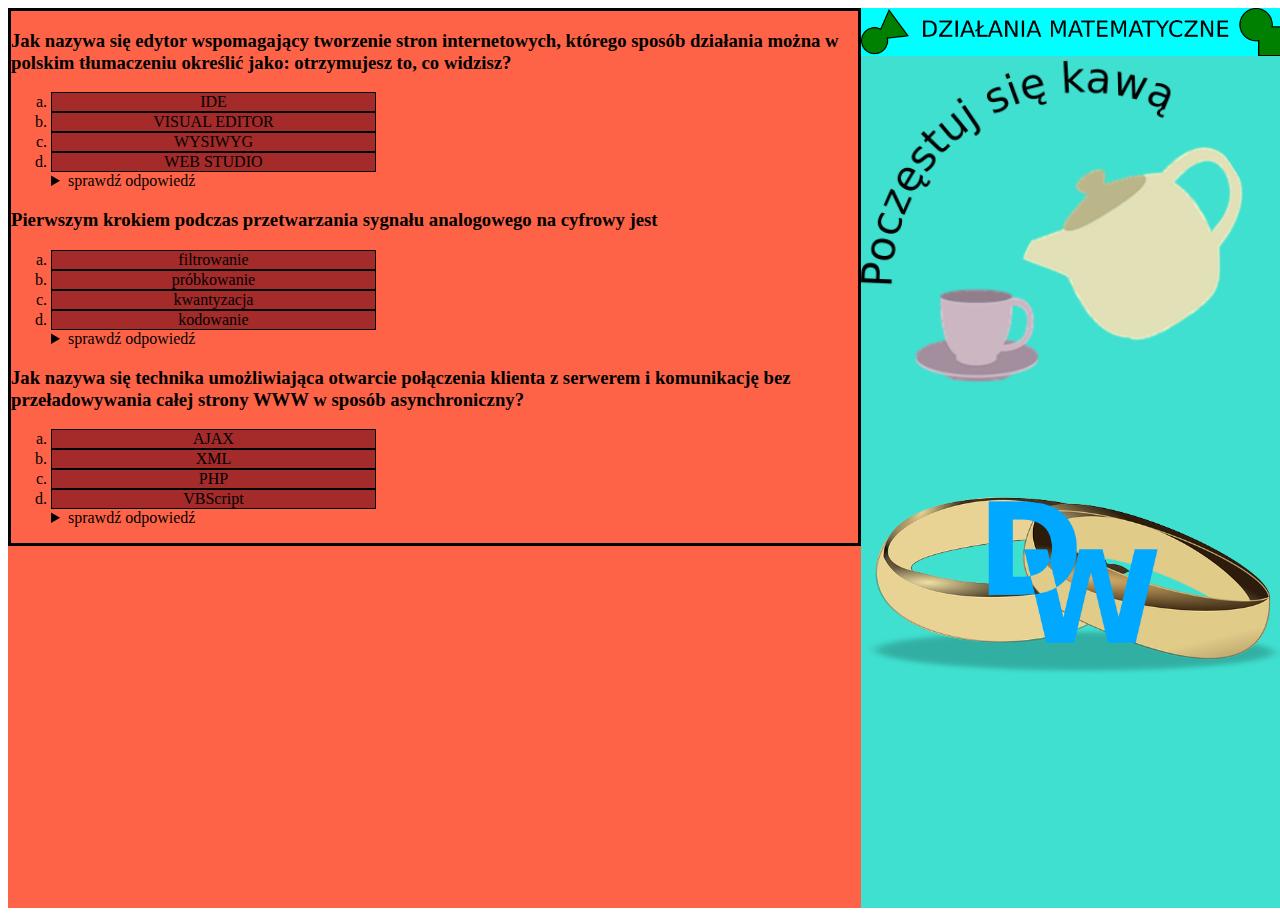
<file: inkscapePytania/index.html>
<!DOCTYPE html>
<html lang="en">
<head>
    <meta charset="UTF-8">
    <meta name="viewport" content="width=device-width, initial-scale=1.0">
    <title>Document</title>
    <link rel="stylesheet" href="style.css">
</head>
<body>
    <div class="container">
    <div class="pytanie">
        <article class="question">
            <h3 class="question_title">Jak nazywa się edytor wspomagający tworzenie stron internetowych, którego sposób działania można w polskim tłumaczeniu określić jako: otrzymujesz to, co widzisz?</h3>
            <ol type="a" class="question_answerList">
              <li class="question_answerItem">IDE</li>
              <li class="question_answerItem">VISUAL EDITOR</li>
              <li class="question_answerItem">WYSIWYG</li>
              <li class="question_answerItem">WEB STUDIO</li>
              <details class="question_details">
                <summary class="question_detailsSummary">sprawdź odpowiedź</summary> 
                <p class="question_detailsRightAnswer"> odpowiedz: 
                  <span>C</span> 
                </p>
              </details>
            </ol>
            <h3 class="question_title">Pierwszym krokiem podczas przetwarzania sygnału analogowego na cyfrowy jest</h3>
            <ol type="a" class="question_answerList">
              <li class="question_answerItem">filtrowanie</li>
              <li class="question_answerItem">próbkowanie</li>
              <li class="question_answerItem">kwantyzacja</li>
              <li class="question_answerItem">kodowanie</li>
              <details class="question_details">
                <summary class="question_detailsSummary">sprawdź odpowiedź</summary> 
                <p class="question_detailsRightAnswer"> odpowiedz: 
                  <span>B</span> 
                </p>
              </details>
            </ol>
          <h3 class="question_title">Jak nazywa się technika umożliwiająca otwarcie połączenia klienta z serwerem i komunikację bez przeładowywania całej strony WWW w sposób asynchroniczny?</h3>
            <ol type="a" class="question_answerList">
              <li class="question_answerItem">AJAX</li>
              <li class="question_answerItem">XML</li>
              <li class="question_answerItem">PHP</li>
              <li class="question_answerItem">VBScript</li>
              <details class="question_details">
                <summary class="question_detailsSummary">sprawdź odpowiedź</summary> 
                <p class="question_detailsRightAnswer"> odpowiedz: 
                  <span>A</span> 
                </p>
              </details>
            </ol>
          </article>
    </div>
    <div class="prawa">
        <img src="bitmapa.png" alt="">
        <img src="kawa.png" alt="">
        <img src="rysunek1.png" alt="">
    </div>
</div>
</body>
</html>
</file>
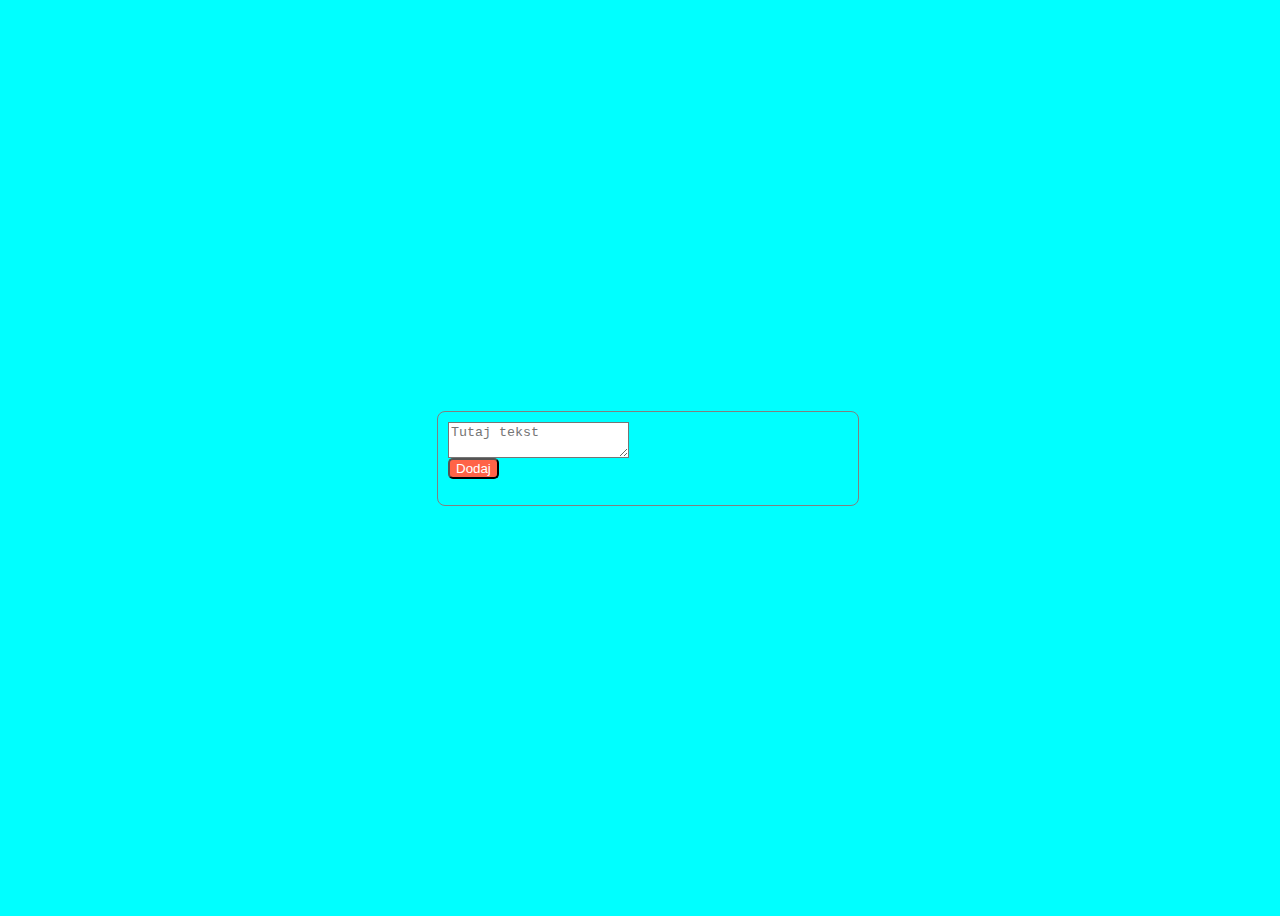
<file: todo/index.html>
<html lang="pl"><head>
    <meta charset="utf-8">
    <title>TODO</title>
    <meta http-equiv="x-ua-compatible" content="ie=edge">
    <meta name="viewport" content="width=device-width, initial-scale=1">
    <link rel="stylesheet" href="style.css">

</head>
<body>
    <div class="container">
    <div class="lista">
    <div class="cnt">
        <form class="form" id="todoForm">
            <div class="form-row">
                <textarea class="form-message" name="todoMessage" id="todoMessage" placeholder="Tutaj tekst"></textarea>
            </div>
            <div class="form-row">
                <button type="submit" class="button form-button" >Dodaj</button>
            </div>
        </form>

        <section class="list-cnt">   
            <div class="list" id="todoList">
            <div class="element">
        <div class="element-bar">
            
        </div>
        </div></div>
        </section>
    </div>

    <template id="elementTemplate">
        <div class="element-text">
            
        </div>
    </template>
    </div>
</div>
</body>
<script src="script.js"></script>
</html>
</file>
<file: inkscapePytania/style.css>
.container{
    height: 100vh;
    width: 100vw;
    display: grid;
    grid-template-columns: 2fr 1fr;
    grid-template-rows: 1fr;
    grid-template-areas: "a b";
    margin: 0;
}
.pytanie{
    grid-area: a;
    background: tomato;
}
.prawa{
    grid-area: b;
    background: turquoise;
}
img{
    width: 100%;
    height: auto;
}
.question{
    border: 3px solid black;
}
.question_answerItem{
    border: 1px solid black;
    width: 40%;
    background: brown;
    text-align: center;
}
span{
    text-align: center;
    width: 60px;
    background: greenyellow;
}
.question_answerItem:hover{
    background: chartreuse;
}
</file>
<file: todo/style.css>
*{
      background: aqua;
}
.container{
    display: flex;
    justify-content: center;
    align-items: center;
    width: 100vw;
    height: 100vh;
    margin: 0;
}
.lista{
    width: 400px;
    border: gray 1px solid;
    padding: 10px;
    border-radius: 8px;
}
.element-text{
    background: lightgray;
    opacity: 1;
    border-radius: 5px;
    width: 100%;
}
textarea{
    background: white;
}
button{
    color: white;
    background: tomato;
    border-radius: 5px;
}
.delete_btn{
    background: crimson;
    border-radius: 5px;
}
.element{
    display: flex;
    flex-wrap: wrap;
    justify-content: flex-end;
}
</file>
